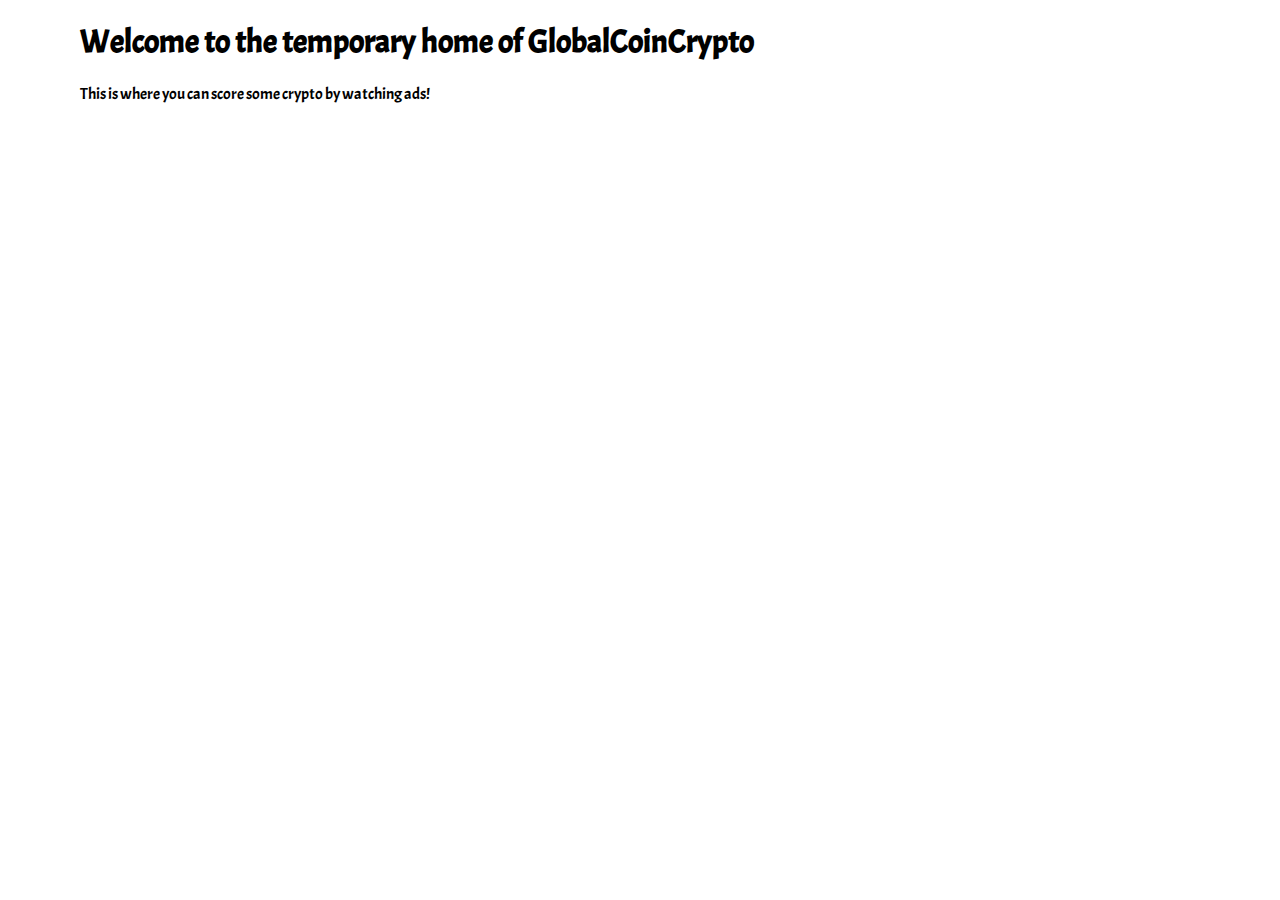
<file: gcc/index.html>
<!DOCTYPE html>
<html>
<head>
	<link href="https://fonts.googleapis.com/css?family=Acme" rel="stylesheet">
	<title>GlobalCoinCrypto.com</title>
	<style>body{font-family: 'Acme', sans-serif; margin-left: 5rem;}</style>
</head>
<body>
<h1>Welcome to the temporary home of GlobalCoinCrypto</h1>
<p>This is where you can score some crypto by watching ads!</p>
</body>
</html>
</file>
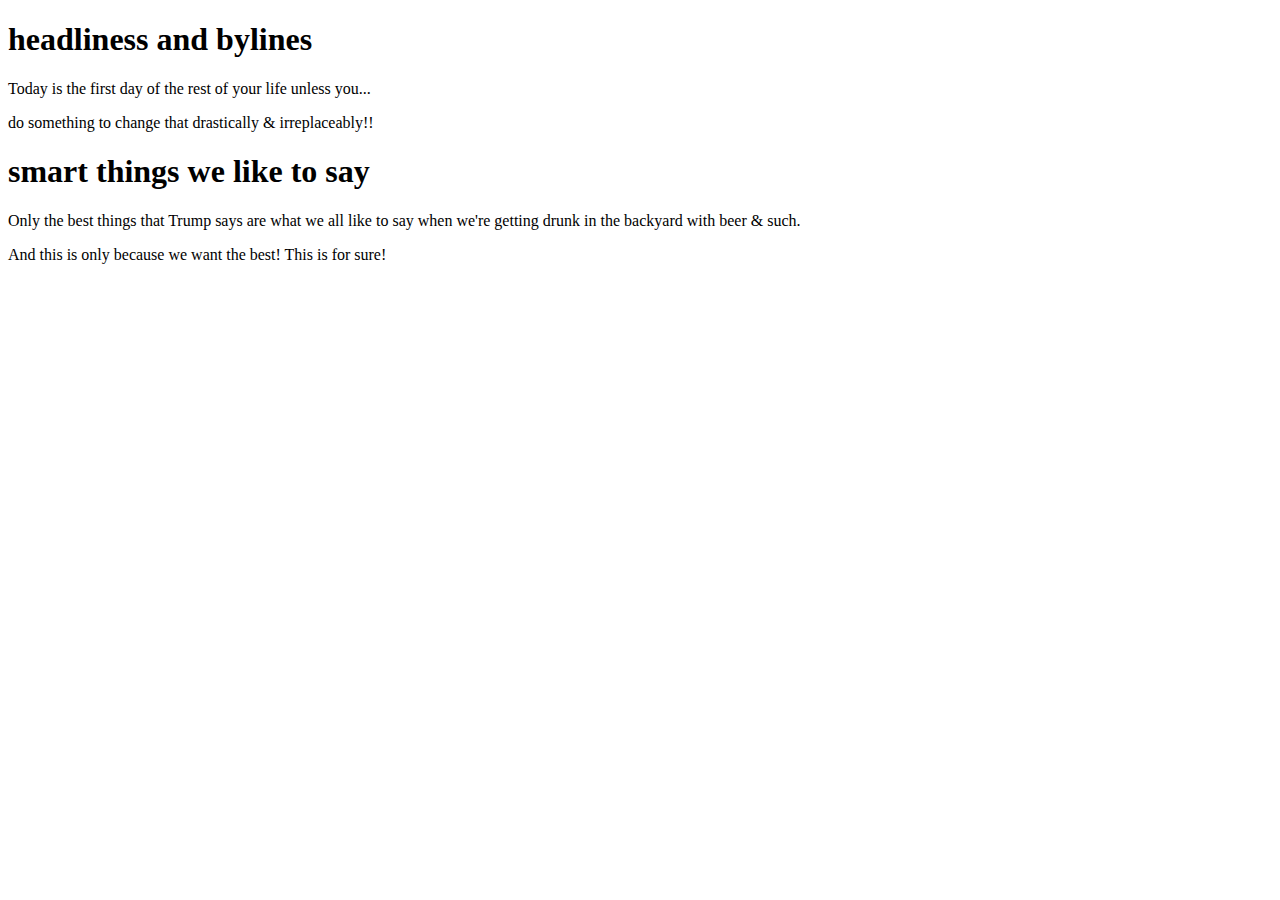
<file: best.html>
<!DOCTYPE html>
<html>
<head>
	<title>this is just a little test for the future</title>
</head>
<body class="allthat">
<h1>headliness and bylines</h1>
	Today is <script>new Date()</script>
	the first day of the rest of your life unless you...<p></p>
<p>do something to change that drastically & irreplaceably!!</p>
<h1>smart things we like to say</h1>
<p>Only the best things that Trump says are what we all like to say when we're getting drunk in the backyard with beer & such.</p>
<p>And this is only because we want the best! This is for sure!</p>
</body>
</html>
</file>
